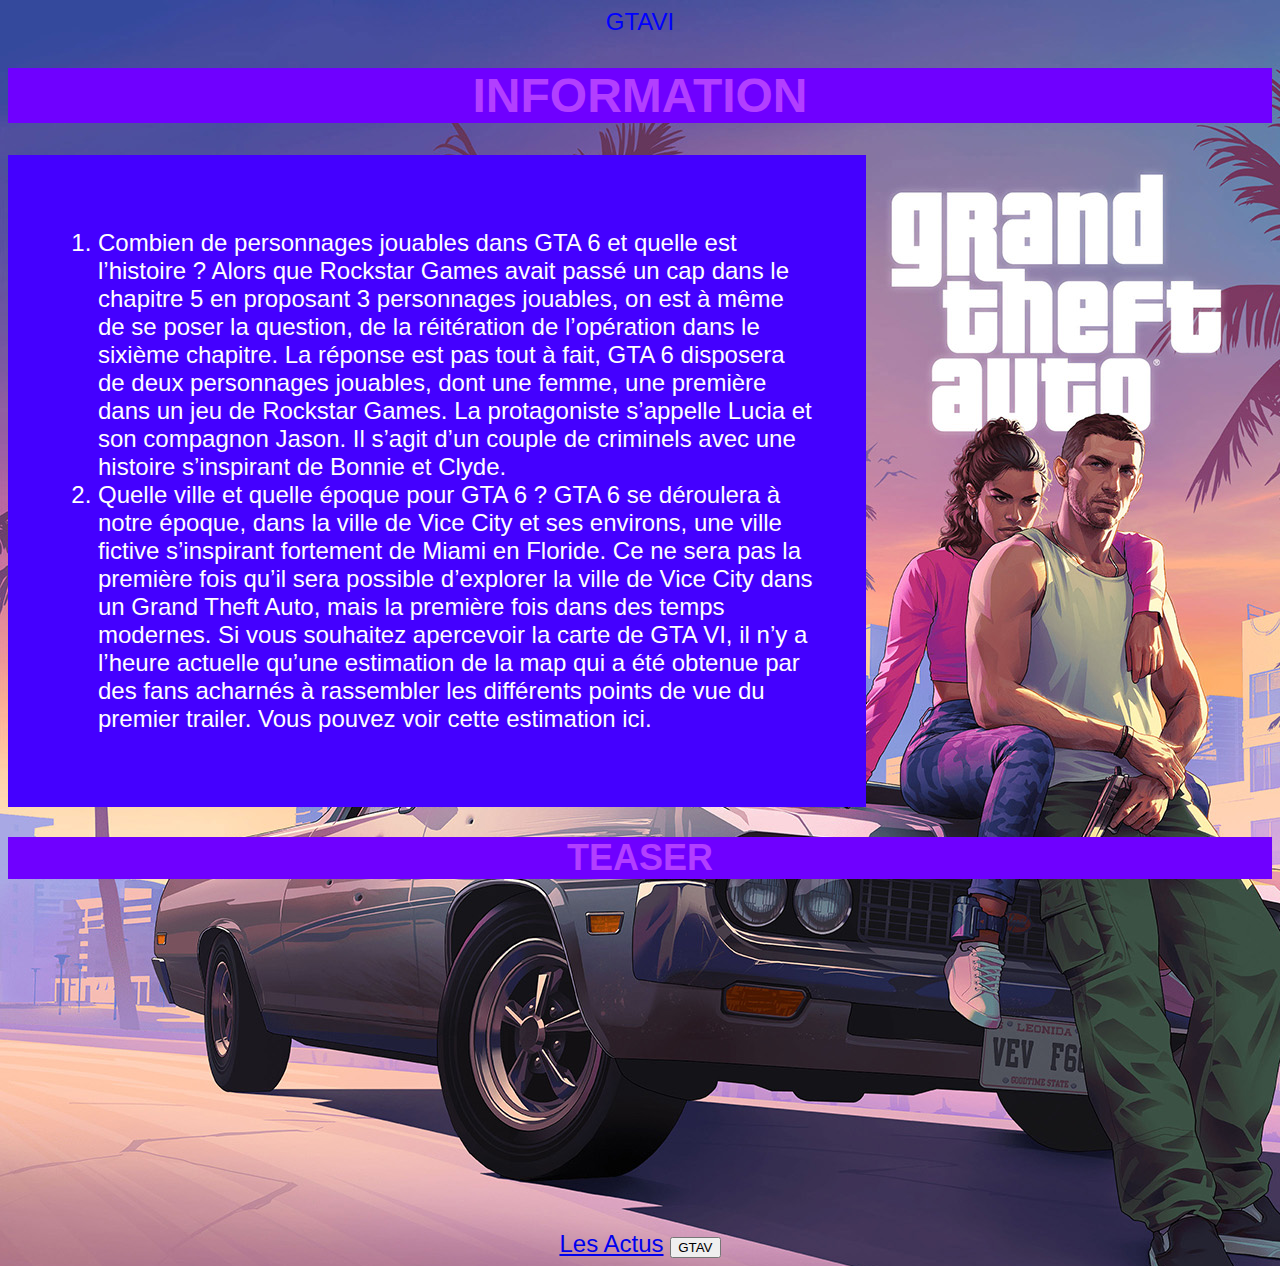
<file: index.html>
<!DOCTYPE html>
<html lang='fr'>
    <head>
        <meta charset="utf-8">
        <title>GTAVI</title>
        <!-- Nouveau : lien vers un fichier de style CSS -->
        <link rel="stylesheet" href="style.css">
        <body background="gta6.jpg"></body>
    </head>

    <body>
        <head>GTAVI</head>
        <p>
        <h1>  INFORMATION </h1>

        </p>
        <div id="bloc1">
            <ol>
                <li> Combien de personnages jouables dans GTA 6 et quelle est l’histoire ? Alors que Rockstar Games avait passé un cap dans le chapitre 5 en proposant 3 personnages jouables, on est à même de se poser la question, de la réitération de l’opération dans le sixième chapitre. La réponse est pas tout à fait,  GTA 6 disposera de deux personnages jouables, dont une femme, une première dans un jeu de  Rockstar Games. La protagoniste s’appelle Lucia et son compagnon Jason. Il s’agit d’un couple de criminels avec une histoire s’inspirant de Bonnie et Clyde. </li>
                <li> Quelle ville et quelle époque pour GTA 6 ? GTA 6 se déroulera à notre époque, dans la ville de Vice City et ses environs, une ville fictive s’inspirant fortement de Miami en Floride. Ce ne sera pas la première fois qu’il sera possible d’explorer la ville de Vice City dans un Grand Theft Auto, mais la première fois dans des temps modernes. Si vous souhaitez apercevoir la carte de GTA VI, il n’y a l’heure actuelle qu’une estimation de la map qui a été obtenue par des fans acharnés à rassembler les différents points de vue du premier trailer. Vous pouvez voir cette estimation ici. </li>
            </ol>
            <lo>
        </div>
    </body>

    <body2>
        <p>
        <h2>  TEASER </h2>
        </p>
        <iframe width="560" height="315" src="https://www.youtube.com/embed/kdJGuFui0sY?si=J143of7DlJeH51cZ" title="YouTube video player" frameborder="0" allow="accelerometer; autoplay; clipboard-write; encrypted-media; gyroscope; picture-in-picture; web-share" referrerpolicy="strict-origin-when-cross-origin" allowfullscreen></iframe>
    </body2>

    <div id="bloc3">
        <a href="https://rockstaractu.com/jeux/gta-6/#google_vignette">Les Actus</a>
        <button id="navigateToGTA5">GTAV</button>
    </div>
    <script src="script.js"></script>
</body>
</html>
</file>
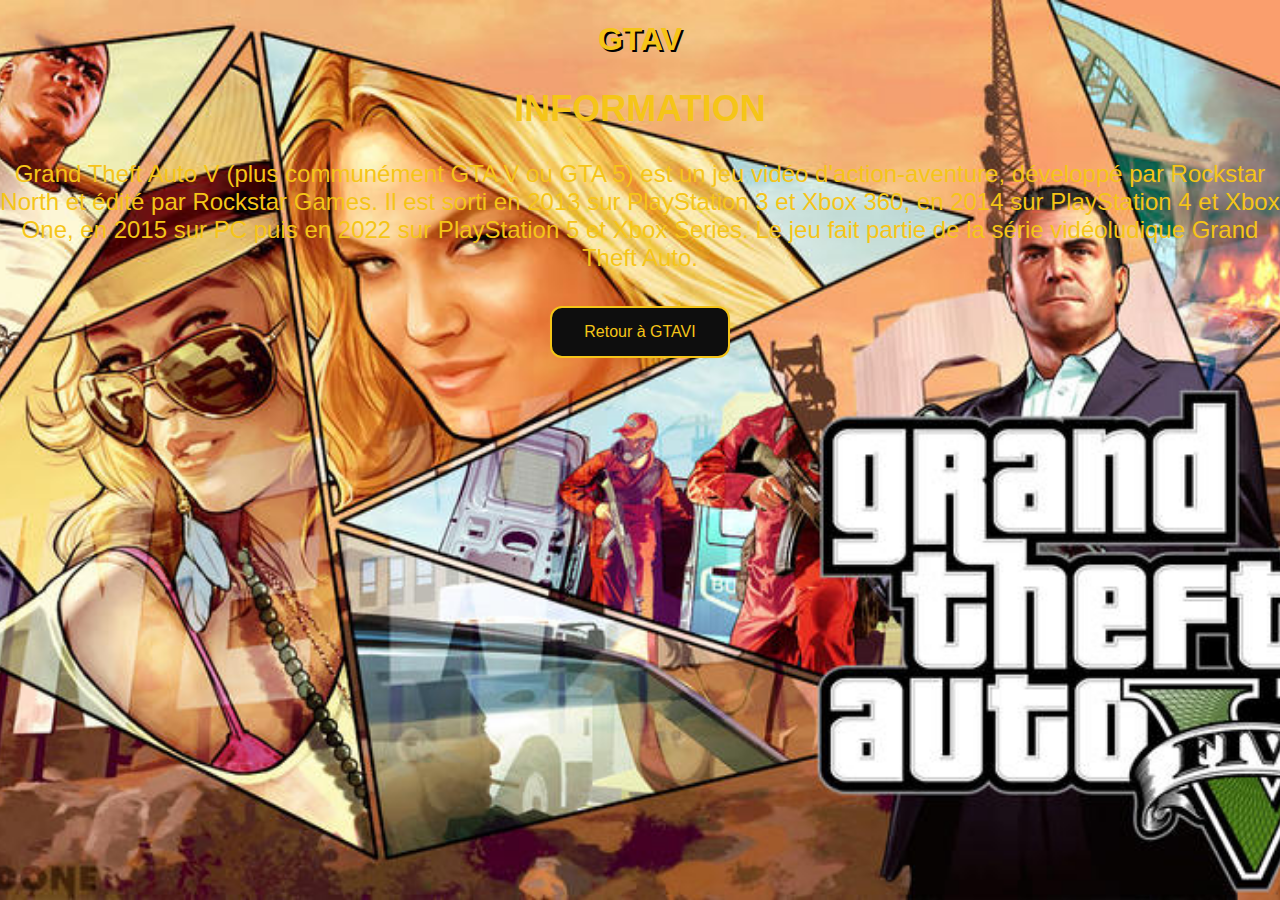
<file: gta.html>
<!DOCTYPE html>
<html lang='fr'>
<head>
    <meta charset="utf-8">
    <title>GTAV</title>
    <link rel="stylesheet" href="style2.css">
</head>
<body>
    <header>
        <h1>GTAV</h1>
    </header>

    <main>
        <section id="information">
            <h2>INFORMATION</h2>
            <p>Grand Theft Auto V (plus communément GTA V ou GTA 5) est un jeu vidéo d'action-aventure, développé par Rockstar North et édité par Rockstar Games. Il est sorti en 2013 sur PlayStation 3 et Xbox 360, en 2014 sur PlayStation 4 et Xbox One, en 2015 sur PC puis en 2022 sur PlayStation 5 et Xbox Series. Le jeu fait partie de la série vidéoludique Grand Theft Auto.</p>
        </section>
        <button id="navigateToGTA6" class="navigate-button">Retour à GTAVI</button>
    </main>

    <script src="script.js"></script>
</body>
</html>
</file>
<file: style.css>
body {
    color: blue;
    font-family: Impact, Haettenschweiler, 'Arial Narrow Bold', sans-serif;
    text-align: center;
    font-size: x-large;
    animation-duration: 3s;
    animation-name: slidein;
}

head {
    color: rgb(140, 0, 255);
    font-size: xx-large;
}

h1 {
    text-align: center;
    color: rgb(178, 63, 255);
    background-color: rgb(111, 0, 255);
}


#bloc1 {
    text-align: left;
    font-size: x-large;
    width: 60%;
    border: transparent;
    background-color: rgb(68, 0, 255);
    color: white;
    padding: 50px;
}

h2 {
  text-align: center;
  color: rgb(178, 63, 255);
  background-color: rgb(111, 0, 255);
}

#bloc2{
  text-align: right;
  font-size: x-large;
  width: 50%;
  border: rgb(122, 39, 255);
  background-color: rgb(134, 28, 255);
  color: aliceblue;
  padding: 40px;
  position: absolute;
}

.navigate-button {
  background-color: #0800ff; /* Green */
  border: none;
  color: rgb(128, 0, 255);
  padding: 15px 32px;
  text-align: center;
  text-decoration: none;
  display: inline-block;
  font-size: 16px;
  margin: 4px 2px;
  cursor: pointer;
  border-radius: 12px;
}

.navigate-button:hover {
  background-color: #c213e5;
}

{
    font-size: 300%;
    margin-left: 25%;
    width: 150%;
  }
  
  h1 {
    animation-duration: 3s;
    animation-name: slidein;
  }
  
  @keyframes slidein {
    from {
      margin-left: 100%;
      width: 300%;
    }
  
    75% {
      font-size: 300%;
      margin-left: 25%;
      width: 150%;
    }
  
    to {
      margin-left: 0%;
      width: 100%;
    }
  }
</file>
<file: style2.css>
body {
    color: #f5c518; /* Couleur dorée utilisée dans GTA V */
    font-family: 'BankGothic', Impact, Haettenschweiler, 'Arial Narrow Bold', sans-serif; /* Police similaire à GTA V */
    text-align: center;
    font-size: x-large;
    animation-duration: 3s;
    animation-name: slidein;
    background-image: url('gta.jpg'); /* Image de fond */
    background-size: cover;
    background-position: center;
    background-attachment: fixed;
    margin: 0;
    padding: 0;
}

h1 {
    color: #f5c518;
    font-size: xx-large;
    text-shadow: 2px 2px #000; /* Ombre pour le texte */
}

.navigate-button {
    background-color: #0e0e0e; /* Couleur noire */
    border: 2px solid #f5c518; /* Bord doré */
    color: #f5c518;
    padding: 15px 32px;
    text-align: center;
    text-decoration: none;
    display: inline-block;
    font-size: 16px;
    margin: 10px;
    cursor: pointer;
    border-radius: 12px;
    transition: background-color 0.3s ease;
}

.navigate-button:hover {
    background-color: #1c1c1c;
}
</file>
